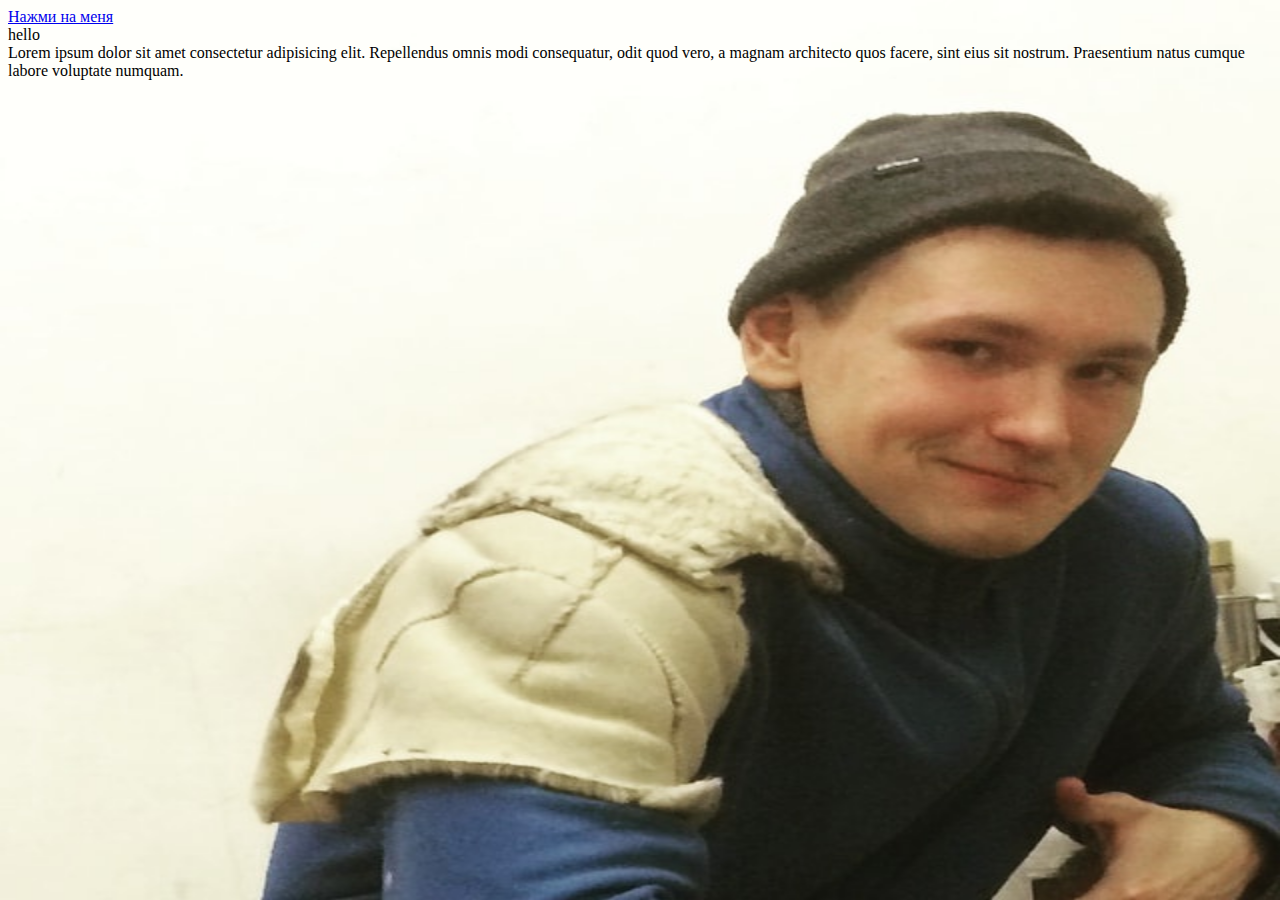
<file: index.html>
<!DOCTYPE html>
<html lang="en">

<head>
   <meta charset="UTF-8">
   <meta http-equiv="X-UA-Compatible" content="IE=edge">
   <meta name="viewport" content="width=device-width, initial-scale=1.0">
   <link rel="stylesheet" href="style.css">
   <link rel="icon" type="image/x-icon" href="/images/maks.jpg">
   <title>Макс, Лютый Бич</title>
</head>

<body>


   <!-- <p>hello world</p>g -->

   <script src="js/script.js"></script>

   <a href="/maks.html"> Нажми на меня</a>

   <div>hello</div>
   Lorem ipsum dolor sit amet consectetur adipisicing elit. Repellendus omnis modi consequatur, odit quod vero, a magnam
   architecto quos facere, sint eius sit nostrum. Praesentium natus cumque labore voluptate numquam.
</body>

</html>
</file>
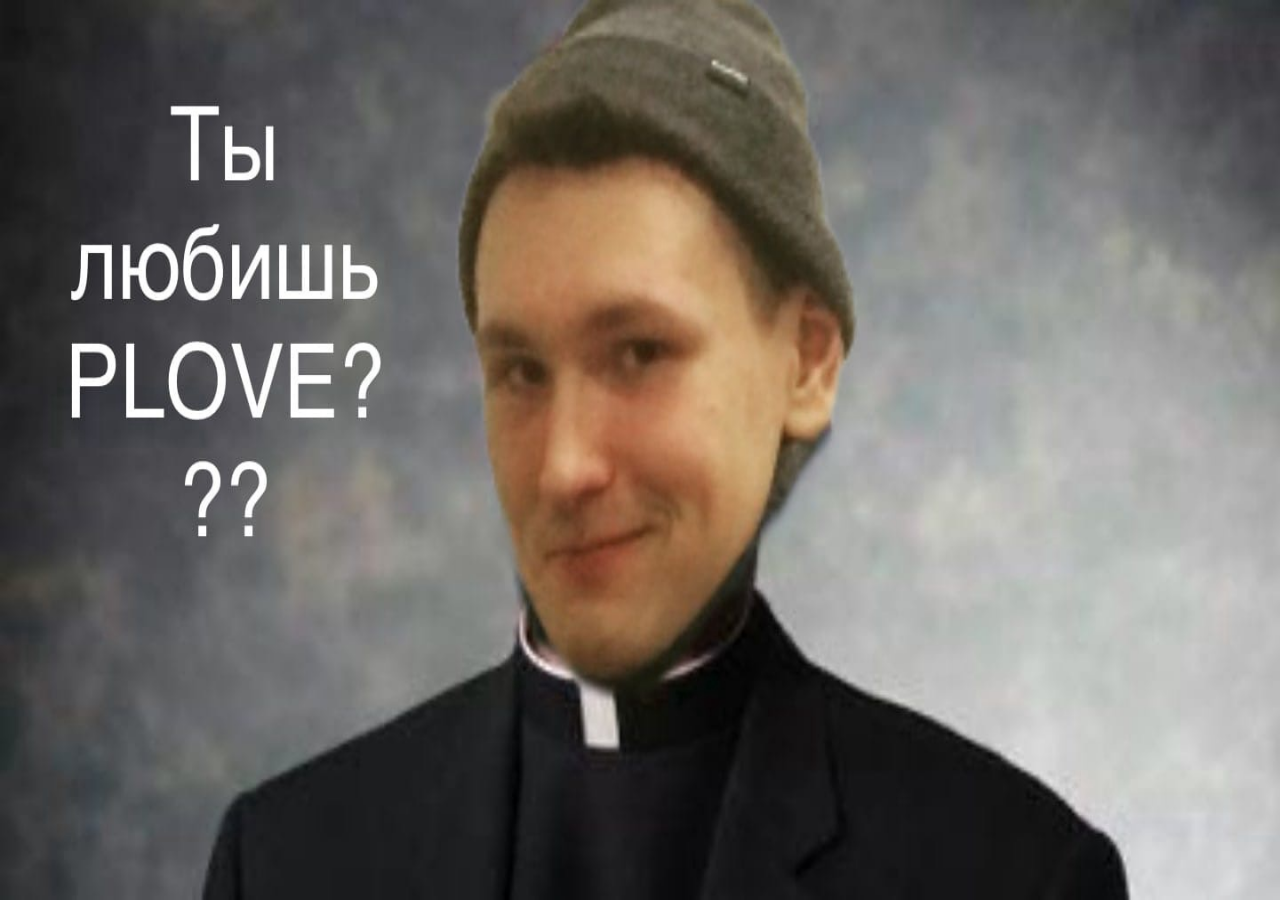
<file: maks.html>
<!DOCTYPE html>
<html lang="en">

<head>
   <style>
      body {
         background-image: url(/images/4UKkuk59zvk.jpg);
         background-repeat: no-repeat;
         background-attachment: fixed;
         background-size: 100% 100%;
      }
   </style>
   <meta charset="UTF-8">
   <meta http-equiv="X-UA-Compatible" content="IE=edge">
   <meta name="viewport" content="width=device-width, initial-scale=1.0">
   <!-- <link rel="stylesheet" href="style.css"> -->
   <link rel="icon" type="image/x-icon" href="/images/maks.jpg">
   <title>Макс, Лютый Бич</title>
</head>

<body>


   <!-- <p>hello world</p> -->

   <script src="js/script.js"></script>




</body>

</html>
</file>
<file: style.css>
body {
   background-image: url(/images/maks.jpg);
   background-repeat: no-repeat;
   background-attachment: fixed;
   background-size: 100% 100%;
}
</file>
